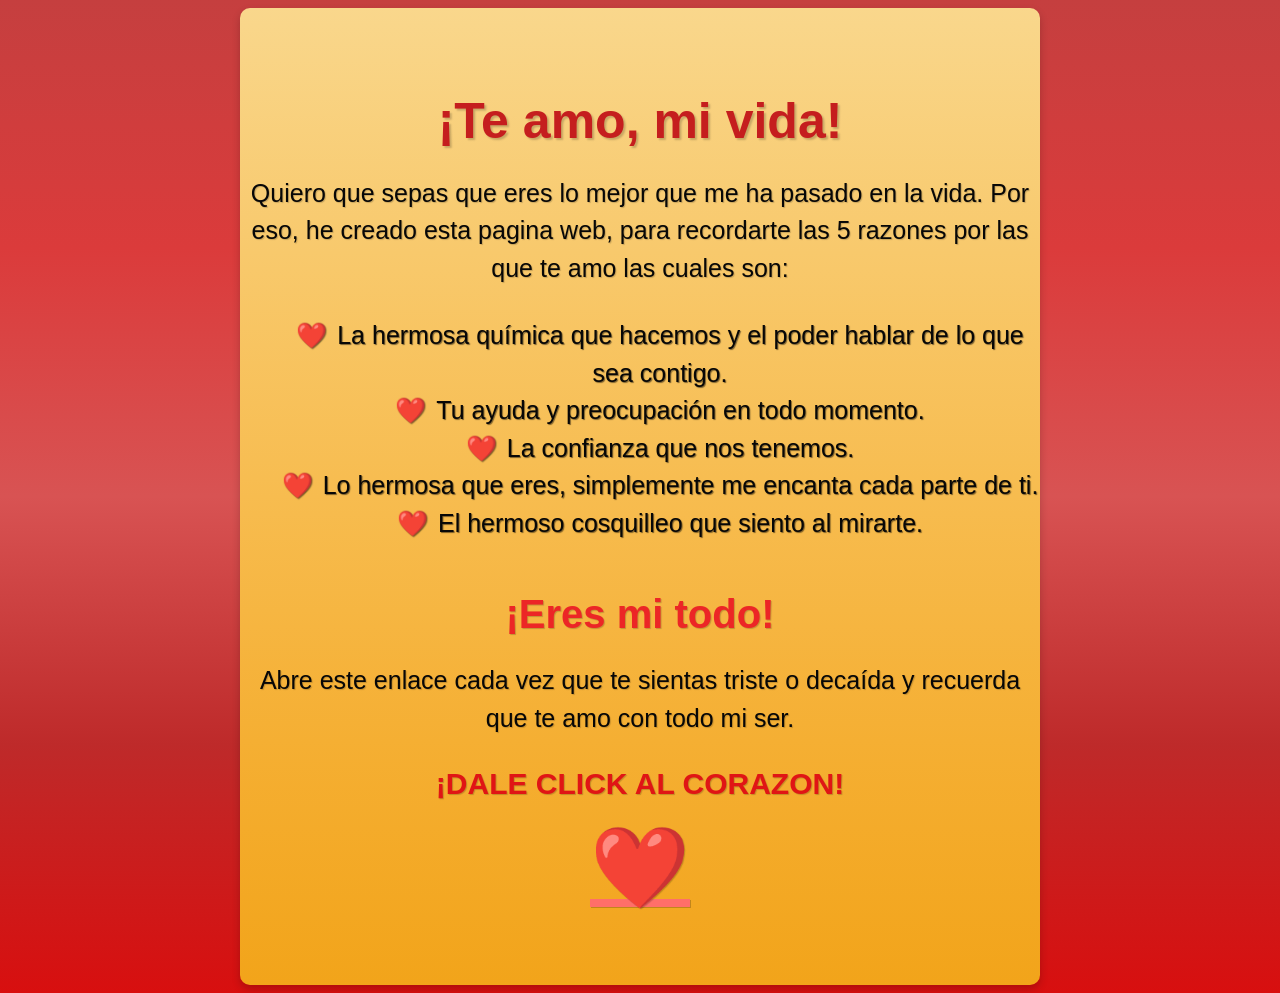
<file: cartaadri.html>
<!DOCTYPE html>
<html>
  <head>
    <meta charset="UTF-8">
    <title>TE AMO MI VIDA</title>
    <style>
    body {
        background: linear-gradient(to bottom, #c53f3f, #db3b3b, #d85353, #be2a2a, #d80f0f);
        font-family: 'Open Sans', sans-serif;
        color: #444444;
        text-shadow: 1px 1px 1px rgba(0,0,0,0.1);
      }
      
      #container {
        width: 90%;
        max-width: 800px;
        margin: 0 auto;
        text-align: center;
        padding: 50px 0;
        background: linear-gradient(to bottom, #f9d78c, #f8c96c, #f7bc4f, #f5af33, #f2a41a);
        font-family: Arial, sans-serif;
        color: #070707;
        text-shadow: 1px 1px 1px rgba(0, 0, 0, 0.5);
        box-shadow: 0 4px 8px 0 rgba(0,0,0,0.2);
        border-radius: 10px;
      }
      
      h1 {
        color: #c51e1e;
        font-size: 50px;
        margin-bottom: 20px;
        text-shadow: 2px 2px 2px rgba(0,0,0,0.2);
      }
      
      h2 {
        color: #ec2626;
        font-size: 40px;
        margin-bottom: 10px;
        text-shadow: 1px 1px 1px rgba(0,0,0,0.2);
      }

      h3 {
        color:#e01515;
        font-size: 30px;
        margin-bottom: 20px;
        text-shadow: 1px 1px 1px rgba(0,0,0,0.2);
      }
      
      p {
        font-size: 25px;
        line-height: 1.5;
        margin-bottom: 30px;
        text-shadow: 1px 1px 1px rgba(0,0,0,0.2);
      }
      
      ul {
        list-style-type: none;
        font-size: 25px;
        line-height: 1.5;
        margin-bottom: 50px;
      }
      
      li:before {
        content: "❤️";
        margin-right: 10px;
        color: #ff6f69;
      }
      
      #heart {
        animation: pulse 0.8s ease-in-out infinite;
        font-size: 80px;
        text-shadow: 1px 1px 1px rgba(0,0,0,0.2);
        color: #ff6f69;
        margin-bottom: 20px;
        display: block;
      }
      
      @keyframes pulse {
        0% {
          transform: scale(1);
        }
        50% {
          transform: scale(1.2);
        }
        100% {
          transform: scale(1);
        }
      }

      .love-message {
        display: none;
        color: #ff6f69;
        font-size: 30px;
        margin-top: 50px;
        text-shadow: 1px 1px 1px rgba(0,0,0,0.2);
      }

      #heart:hover ~ .love-message {
        display: block;
      }

      #heart:hover {
        animation-play-state: paused;
        color: #ffffff;
        text-shadow: none;
        background-color: #ff6f69;
        border-radius: 50%;
      }


    </style>
  </head>
  <body>
    <div id="container">
      <h1>¡Te amo, mi vida!</h1>
      <p>Quiero que sepas que eres lo mejor que me ha pasado en la vida. Por eso, he creado esta pagina web, para recordarte las 5 razones por las que te amo las cuales son:</p>
      <ul>
        <li>La hermosa química que hacemos y el poder hablar de lo que sea contigo.</li>
        <li>Tu ayuda y preocupación en todo momento.</li>
        <li>La confianza que nos tenemos.</li>
        <li>Lo hermosa que eres, simplemente me encanta cada parte de ti.</li>
        <li>El hermoso cosquilleo que siento al mirarte.</li>
      </ul>
      <h2>¡Eres mi todo!</h2>
      <p>Abre este enlace cada vez que te sientas triste o decaída y recuerda que te amo con todo mi ser.</p>
      <h3>¡DALE CLICK AL CORAZON!</h3>
      <a href="file:///C:/Users/zente/OneDrive/Escritorio/Programacion/corazonadri.html" id="heart">❤️</a>
    </div>
  </body>
</html>
</file>
